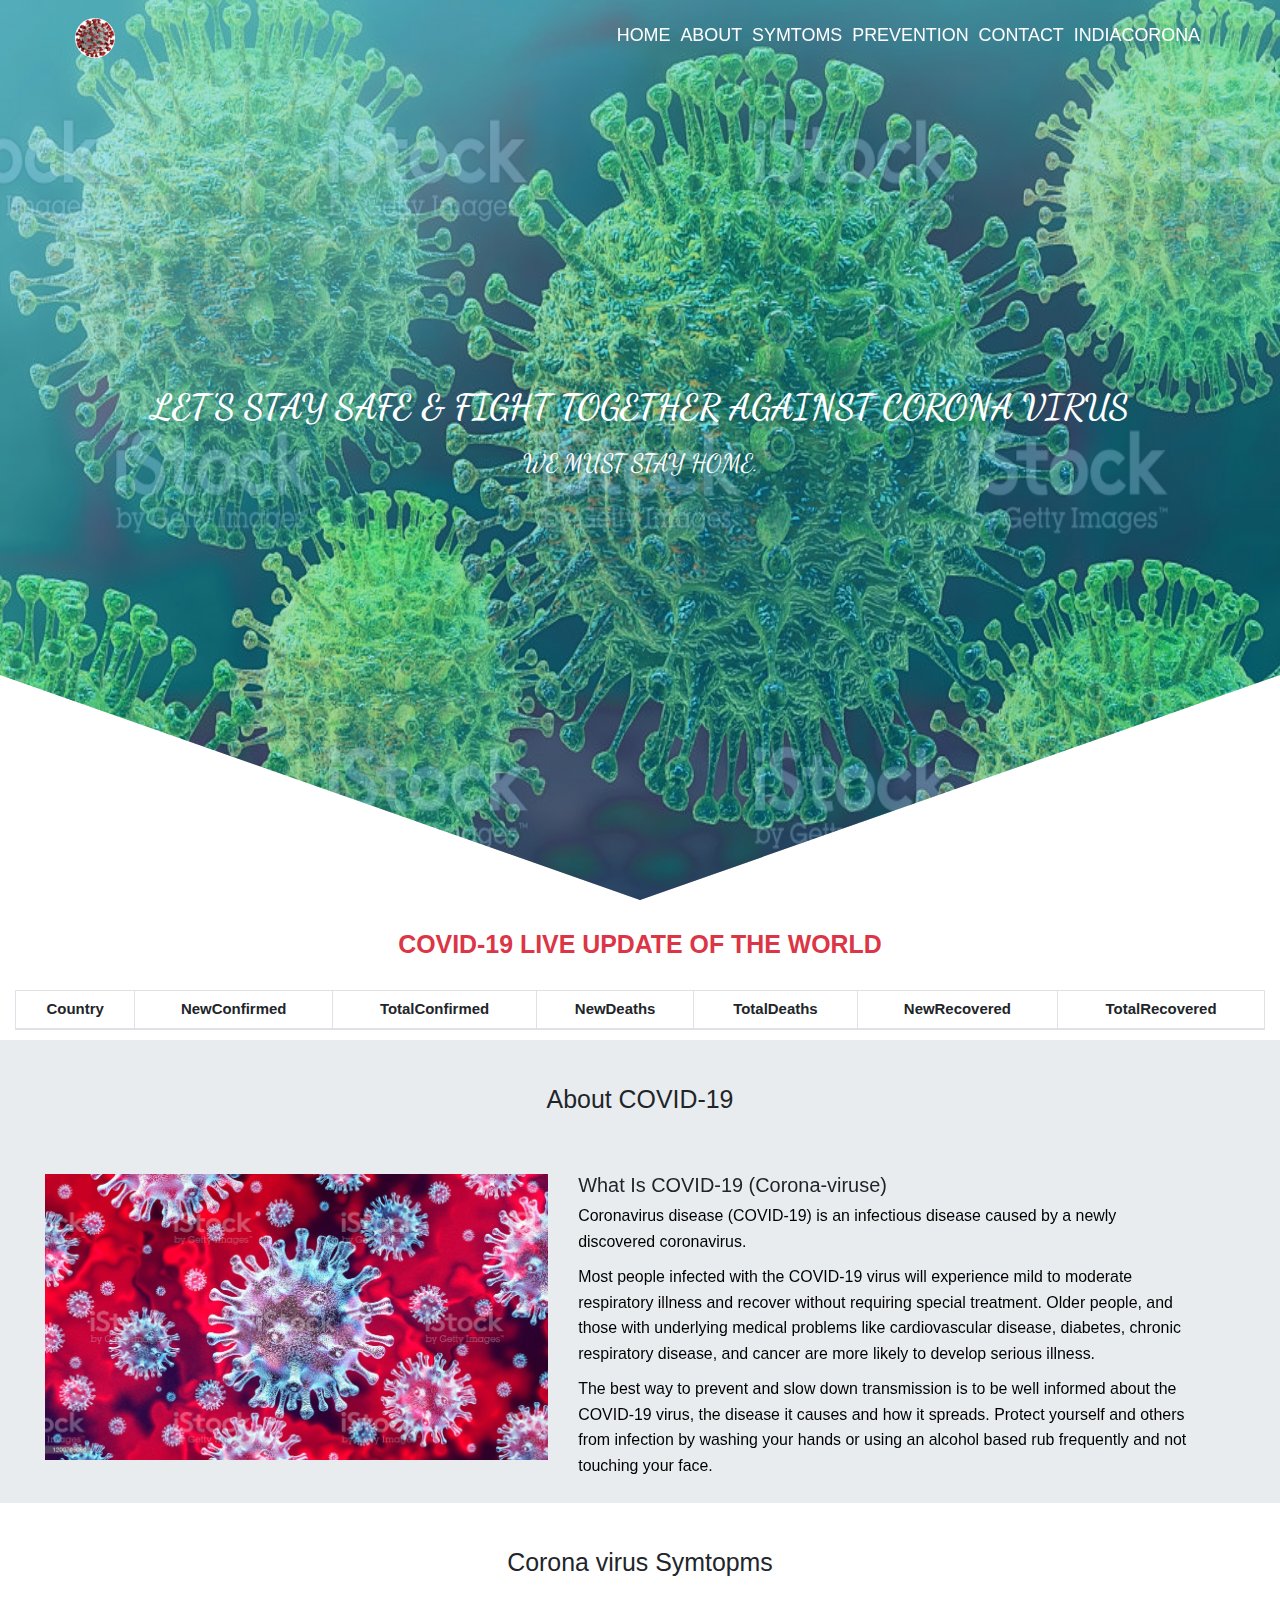
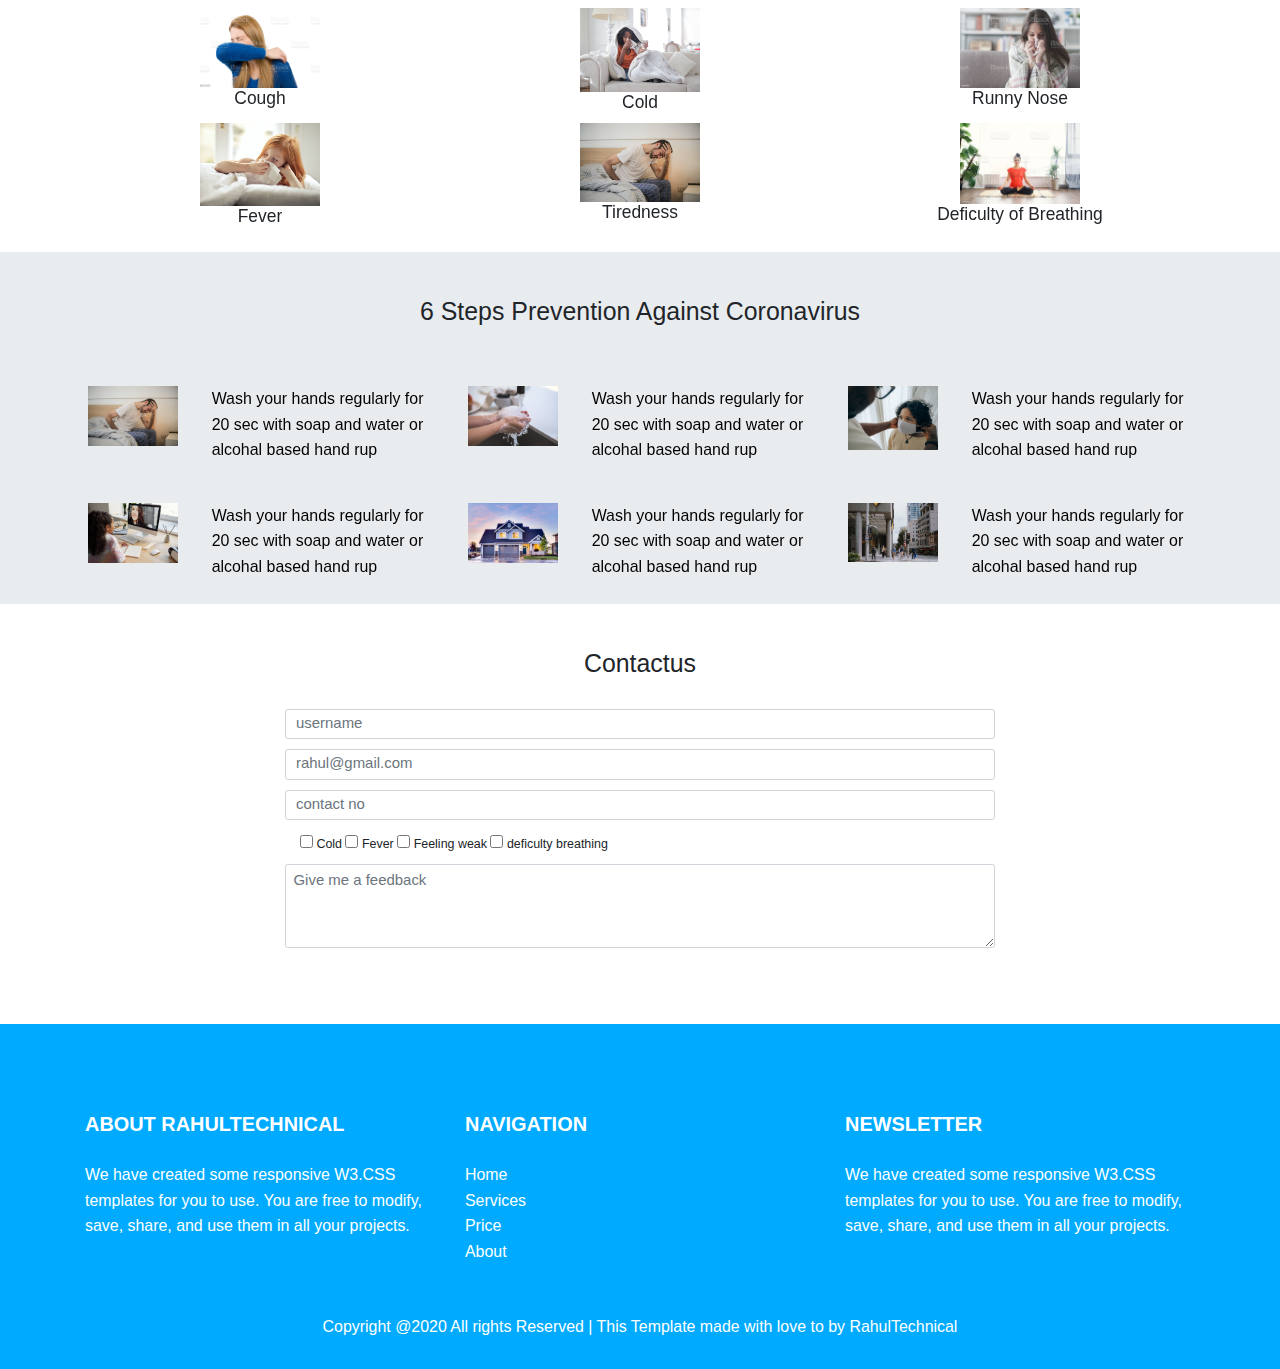
<file: covid_19/index.html>
<!DOCTYPE html>
<html lang="en">
<head>
	<meta charset="UTF-8">
	<meta name="viewport" content="width=device-width, initial-scale=1.0">
	<title>Live Covid-19 Tracker</title>
	<link rel="stylesheet" type="text/css" href="css/style.css">
	<link rel="stylesheet" href="https://maxcdn.bootstrapcdn.com/bootstrap/4.1.3/css/bootstrap.min.css">
	<link rel="stylesheet" href="https://cdnjs.cloudflare.com/ajax/libs/font-awesome/4.7.0/css/font-awesome.min.css" integrity="sha512-SfTiTlX6kk+qitfevl/7LibUOeJWlt9rbyDn92a1DqWOw9vWG2MFoays0sgObmWazO5BQPiFucnnEAjpAB+/Sw==" crossorigin="anonymous" />
	<link href="https://fonts.googleapis.com/css2?family=Dancing+Script:wght@700&display=swap" rel="stylesheet">


</head>
<body onload="fetch();">
	<!-- *******************header starts ************************ -->	

	<div class="header" id="topheader">
	  <nav class="navbar navbar-expand-lg navbar-dark fixed-top">
	  	<div class="container text-uppercase p-2">
		  <a class="navbar-brand font-wight-bold" href="#"><img src="images/images.jpg" class="img-fluid rounded-circle mt-2" height="40" width="40"></a>
		  <button class="navbar-toggler" type="button" data-toggle="collapse" data-target="#navbarSupportedContent" aria-controls="navbarSupportedContent" aria-expanded="false" aria-label="Toggle navigation">
		    <span class="navbar-toggler-icon"></span>
		  </button>

		  <div class="collapse navbar-collapse" id="navbarSupportedContent">
		    <ul class="navbar-nav ml-auto text-uppercase">
		      <li class="nav-item active">
		        <a class="nav-link" href="#">Home <span class="sr-only">(current)</span></a>
		      </li>

		      <li class="nav-item">
		        <a class="nav-link" href="#aboutid">about</a>
		      </li>
		      <li class="nav-item">
		        <a class="nav-link" href="#symtomid">symtoms</a>
		      </li>
		      <li class="nav-item">
		        <a class="nav-link" href="#preventionid">prevention</a>
		      </li>
		      <li class="nav-item">
		        <a class="nav-link" href="#contactus">contact</a>
		      </li>     
		      <li class="nav-item">
		        <a class="nav-link" href="indiacoronastate.html">indiacorona</a>
		      </li>     
		    </ul>
		  </div>
		 </div>
		</nav>
		<section class="header-section">
			<div class="center-div">
				<h1 class="font-weight-bold">Let's stay safe & fight together Against corona virus</h1>
				<p>We Must Stay Home. </p>
			</div>
		</section>
	</div>


<!-- *******************  Header Part End ***********************-->
<!-- *******************  Corona live Update starts ***********************-->
	<section class="corona_update container-fluid">
		<div class="section_header text-center mt-5 mb-5">
			<h1 class="text-center font-weight-bold text-uppercase text-danger">COVID-19 Live Update of the world</h1>
		</div>
		<div  class="table-responsive">
			<table class="table table-bordered table-striped text-center" id="tbvle">
				<thead>
					<tr>
						<th>Country</th>
						<th>NewConfirmed</th>
						<th>TotalConfirmed</th>
						<th>NewDeaths</th>
						<th>TotalDeaths</th>
						<th>NewRecovered</th>
						<th>TotalRecovered</th>
					</tr>
				</thead>
			</table>
		</div>
	</section>
<!-- *******************  Corona live Update ends ***********************-->
<!-- ************ about section starts *************** -->
	<div class="container-fluid sub_section pt-4 pb-4" id="aboutid">
		<div class="section_header text-center mt-5 mb-5">
			<h1>About COVID-19</h1>
		</div>
		<div class="row pt-5">
			<div class="col-lg-5 col-md-6 col-12 ml-5">
				<img src="images/istockphoto-1200769096-1024x1024.jpg" alt="Not Found" class="img-fluid">
			</div>
			<div class="col-lg-6 col-md-6 col-12 content">
				<h2>What Is COVID-19 (Corona-viruse)</h2>
				<p>Coronavirus disease (COVID-19) is an infectious disease caused by a newly discovered coronavirus.</p>
				<p>Most people infected with the COVID-19 virus will experience mild to moderate respiratory illness and recover without requiring special treatment.  Older people, and those with underlying medical problems like cardiovascular disease, diabetes, chronic respiratory disease, and cancer are more likely to develop serious illness.</p>
				<p>The best way to prevent and slow down transmission is to be well informed about the COVID-19 virus, the disease it causes and how it spreads. Protect yourself and others from infection by washing your hands or using an alcohol based rub frequently and not touching your face.</p>
			</div>
		</div>
		
	</div>
<!-- ************ about section ends *************** -->
<!-- ************ symtom section ends *************** -->
	<div class="container-fluid pt-4 pb-4" id="symtomid">
		<div class="section_header text-center mt-5 mb-5">
			<h1>Corona virus Symtopms</h1>
		</div>
		<div class="container">
			<div class="row">
				<div class="col-lg-4 col-md-4 col-12">
					<figure class="text-center">
					<img src="images/corona_cough.jpg" alt="Not Found" class="img-fluid" width="120" height="120">
					<figcaption><h3>Cough</h3></figcaption>
					</figure>
				</div>
				<div class="col-lg-4 col-md-4 col-12">
					<figure class="text-center">
					<img src="images/corona_cold.jpeg" alt="Not Found" width="120" height="120" class="img-fluid">
					<figcaption><h3>Cold</h3></figcaption>
					</figure>
				</div>
				<div class="col-lg-4 col-md-4 col-12">
					<figure class="text-center">
					<img src="images/corona_nose.jpg" width="120" height="120" alt="Not Found" class="img-fluid">
					<figcaption><h3>Runny Nose</h3></figcaption>
					</figure>
				</div><div class="col-lg-4 col-md-4 col-12">
					<figure class="text-center">
					<img src="images/corona_fever.jpeg" alt="Not Found" width="120" height="120" class="img-fluid">
					<figcaption><h3>Fever</h3></figcaption>
					</figure>
				</div>
				<div class="col-lg-4 col-md-4 col-12">
					<figure class="text-center">
					<img src="images/corona_tiredness.jpeg" width="120" height="120" alt="Not Found" class="img-fluid">
					<figcaption><h3>Tiredness</h3></figcaption>
					</figure>
				</div>
				<div class="col-lg-4 col-md-4 col-12">
					<figure class="text-center">
					<img src="images/corona_breath.jpg" alt="Not Found" width="120" height="120" class="img-fluid">
					<figcaption><h3>Deficulty of Breathing</h3></figcaption>
					</figure>
				</div>
			</div>
		</div>
	</div>

<!-- ************ symtom section ends *************** -->
<!-- ************ Prevention  section starts *************** -->

	<div class="container-fluid sub_section pt-4 pb-4" id="preventionid">
		<div class="section_header text-center mt-5 mb-5">
			<h1> 6 Steps Prevention Against Coronavirus </h1>
		</div>
		<div class="container">
			<div class="row">
				<div class="col-lg-4 col-md-4 col-12 mt-5">
					<div class="row">
						<div class="col-lg-4 col-md-4 col-12">
							<figure class="text-center">
							<img src="images/corona_tiredness.jpeg" width="90" height="90" class="img-fluid" alt="Not Found">
							</figure>
						</div>
						<div class="col-lg-8 col-md-8 col-12 content">
						<p>Wash your hands regularly for 20 sec with soap and water or alcohal based hand rup</p> 
						</div>
					</div>
				</div>
				<div class="col-lg-4 col-md-4 col-12 mt-5">
					<div class="row">
						<div class="col-lg-4 col-md-4 col-12">
							<figure class="text-center">
							<img src="images/corona_wash.jpeg" width="90" height="90" class="img-fluid" alt="Not Found">
							</figure>
						</div>
						<div class="col-lg-8 col-md-8 col-12 content">
						<p>Wash your hands regularly for 20 sec with soap and water or alcohal based hand rup</p> 
						</div>
					</div>
				</div>
				<div class="col-lg-4 col-md-4 col-12 mt-5">
					<div class="row">
						<div class="col-lg-4 col-md-4 col-12">
							<figure class="text-center">
							<img src="images/corona_mask.jpeg" width="90" height="90" class="img-fluid" alt="Not Found">
							</figure>
						</div>
						<div class="col-lg-8 col-md-8 col-12 content">
						<p>Wash your hands regularly for 20 sec with soap and water or alcohal based hand rup</p> 
						</div>
					</div>
				</div>
				<div class="col-lg-4 col-md-4 col-12 mt-5">
					<div class="row">
						<div class="col-lg-4 col-md-4 col-12">
							<figure class="text-center">
							<img src="images/corona_news.jpeg" width="90" height="90" class="img-fluid" alt="Not Found">
							</figure>
						</div>
						<div class="col-lg-8 col-md-8 col-12 content">
						<p>Wash your hands regularly for 20 sec with soap and water or alcohal based hand rup</p> 
						</div>
					</div>
				</div>
				<div class="col-lg-4 col-md-4 col-12 mt-5">
					<div class="row">
						<div class="col-lg-4 col-md-4 col-12">
							<figure class="text-center">
							<img src="images/corona_home.jpeg" width="90" height="90" class="img-fluid" alt="Not Found">
							</figure>
						</div>
						<div class="col-lg-8 col-md-8 col-12 content">
						<p>Wash your hands regularly for 20 sec with soap and water or alcohal based hand rup</p> 
						</div>
					</div>
				</div>
				<div class="col-lg-4 col-md-4 col-12 mt-5">
					<div class="row">
						<div class="col-lg-4 col-md-4 col-12">
							<figure class="text-center">
							<img src="images/corona_distance.jpeg" width="90" height="90" class="img-fluid" alt="Not Found">
							</figure>
						</div>
						<div class="col-lg-8 col-md-8 col-12 content">
						<p>Wash your hands regularly for 20 sec with soap and water or alcohal based hand rup</p> 
						</div>
					</div>
				</div>
			</div>
		</div>
	</div>
<!-- ************ prevention section ends *************** -->
<!-- ************ contact  section starts *************** -->

	<div class="container contactus pt-4 pb-4" id="contactus">
		<div class="text-center mt-5 mb-5">
			<h1> Contactus  </h1>
		</div>
		<div class="container">
			<div class="row">
				<div class="col-lg-8 offset-lg-2 col-12 ">
					<form action="">
					  <div class="form-group">
    					<input type="text" class="form-control form-control-lg" id="username" name="username"  placeholder="username" autocomplete="off"  required >
  					  </div>
					  <div class="form-group">
    					<input type="email" class="form-control form-control-lg" id="email" name="email" placeholder="rahul@gmail.com" autocomplete="off">
  					  </div>
  					  <div class="form-group">
    					<input type="text" class="form-control form-control-lg" id="mobile" name="mobile" placeholder="contact no">
  					  </div>
	   			      <div class="custom-control form-control-lg custom-checkbox">
	   			          <input type="checkbox"  id="cold" name="cold">
					      <label for="cold">Cold</label>
					   	  <input type="checkbox" id="fever" name="fever">
						  <label for="fever">Fever</label>
						  <input type="checkbox" id="weak" name="weak">
					      <label for="weak">Feeling weak</label>
					   	  <input type="checkbox" id="breathing" name="breathing">
						  <label for="breathing">deficulty breathing</label>
						</div>
					  <div class="form-group">
    					<textarea class="form-control" name="textarea" id="textarea" placeholder="Give me a feedback" rows="5"></textarea>
 					  </div>
 					  <div class="d-flex justify-content-center form-button">	
					  <button type="submit" class="btn btn-primary">Submit</button>
					  </div>						
					</form>
				</div>
			</div>
		</div>
	</div>

<!-- ************ contact  section ends *************** -->
<!-- ************** Footer starts ******************* -->
	
	<footer class="footersection" id="footerdiv" data-aos="fade-up"!>
		<div class="container">
			<div class="row">
				<div class="col-lg-4 col-md-6 col-12 footer-div">
					<div>
						<h3>ABOUT RAHULTECHNICAL</h3>
						<P>
							We have created some responsive W3.CSS templates for you to use.
							You are free to modify, save, share, and use them in all your projects.
						</P>
					</div>
				</div>

				<div class="col-lg-4 col-md-6 col-12 footer-div text-center">
					<div>
						<h3>NAVIGATION</h3>
						<li><a href="#">Home</a></li>
						<li><a href="#servicediv">Services</a></li>
						<li><a href="#pricingdiv">Price</a></li>
						<li><a href="#newsletter">About</a></li>
					</div>
				</div>

				<div class="col-lg-4 col-md-12 col-12 footer-div">
					<div>
						<h3>NEWSLETTER</h3>
						<P>
							We have created some responsive W3.CSS templates for you to use.
							You are free to modify, save, share, and use them in all your projects.
						</P>
					</div>
				</div>
			</div>
				<div class="mt-5 text-center">
					<p>Copyright @2020 All rights Reserved | This Template made with 
						love to by RahulTechnical</p>
				</div>
				
		</div>
	</footer>

				<div class="scrolltop float-right">
					<i class="fa fa-arrow-up" onclick="topFnct()" onclick="topFunction()" id="myBtn"></i>
				</div>
			

<!-- ************** Footer ends ******************* -->
	  <script type="text/javascript" src="js/script.js"></script>

	 <!-- jQuery library -->
	  <script src="https://ajax.googleapis.com/ajax/libs/jquery/3.5.1/jquery.min.js"></script>

	  <!-- Popper JS -->
	  <script src="https://cdnjs.cloudflare.com/ajax/libs/popper.js/1.16.0/umd/popper.min.js"></script>

	  <!-- Latest compiled JavaScript -->
	  <script src="https://maxcdn.bootstrapcdn.com/bootstrap/4.5.2/js/bootstrap.min.js"></script>

</body>
</html>
</file>
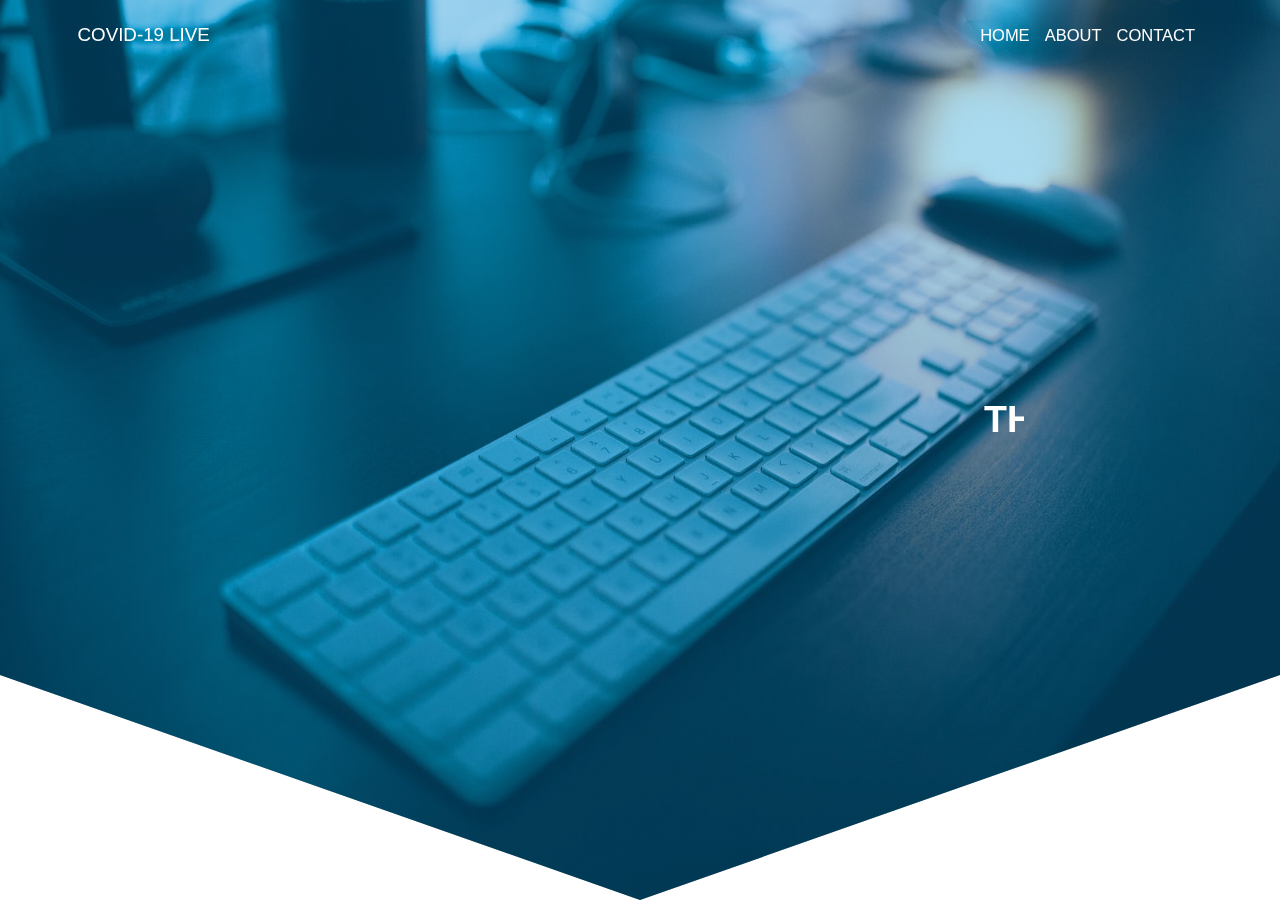
<file: covid_19.html>
<!DOCTYPE html>
<html lang="en">
<head>
	<meta charset="UTF-8">
	<meta name="viewport" content="width=device-width, initial-scale=1.0">
	<title>Live Covid-19 Tracker</title>
	<link rel="stylesheet" href="https://maxcdn.bootstrapcdn.com/bootstrap/4.1.3/css/bootstrap.min.css">
	<link rel="stylesheet" type="text/css" href="css/style.css">

</head>
<body>
	<!-- *******************header starts ************************ -->	

	<div class="header" id="topheader">
	  <nav class="navbar navbar-expand-lg navbar-dark fixed-top">
	  	<div class="container text-uppercase p-2">
		  <a class="navbar-brand font-wight-bold" href="#">Covid-19 Live</a>
		  <button class="navbar-toggler" type="button" data-toggle="collapse" data-target="#navbarSupportedContent" aria-controls="navbarSupportedContent" aria-expanded="false" aria-label="Toggle navigation">
		    <span class="navbar-toggler-icon"></span>
		  </button>

		  <div class="collapse navbar-collapse" id="navbarSupportedContent">
		    <ul class="navbar-nav ml-auto text-uppercase">
		      <li class="nav-item active">
		        <a class="nav-link" href="#">Home <span class="sr-only">(current)</span></a>
		      </li>

	    <!-- ******** submenu starts ******* -->
		     
 			<!-- <li class="nav-item dropdown">
                <a class="nav-link dropdown-toggle" href="http://example.com" id="navbarDropdownMenuLink" data-toggle="dropdown" aria-haspopup="true" aria-expanded="false"> our subject </a>
                <ul class="dropdown-menu" aria-labelledby="navbarDropdownMenuLink">
                    <li><a class="dropdown-item" href="#">android dev</a></li>
                    <li><a class="dropdown-item" href="#">ios dev</a></li>
                    <li class="dropdown-submenu"><a class="dropdown-item dropdown-toggle" href="http://google.com">Web development</a>
                        <ul class="dropdown-menu">
                            <li class="dropdown-submenu"><a class="dropdown-item dropdown-toggle" href="#">web development</a>
                                <ul class="dropdown-menu">
                                	<li><a class="dropdown-item" href="#">python</a></li>
                                    <li><a class="dropdown-item" href="#">php</a></li>
                                    <li><a class="dropdown-item" href="#">node js</a></li>
                                </ul>
                            </li>
                            <li class="dropdown-submenu"><a class="dropdown-item dropdown-toggle" href="#">front end development</a>
                                <ul class="dropdown-menu">
                                	<li><a class="dropdown-item" href="#">react js</a></li>
                                    <li><a class="dropdown-item" href="#">angular js</a></li>
                                </ul>
                            </li>
                            <li class="dropdown-submenu"><a class="dropdown-item dropdown-toggle" href="#">web design</a>
                                <ul class="dropdown-menu">
                                    <li><a class="dropdown-item" href="#">html</a></li>
                                    <li><a class="dropdown-item" href="#">css</a></li>
                                    <li><a class="dropdown-item" href="#">js</a></li>
                                    <li><a class="dropdown-item" href="#">jquery</a></li>
                                    <li><a class="dropdown-item" href="#">bootstrap</a></li>
                                    <li><a class="dropdown-item" href="#">sass</a></li>
                                    <li><a class="dropdown-item" href="#">less</a></li>
                                    <li><a class="dropdown-item" href="#">angular</a></li>
                                </ul>
                            </li>
                        </ul>
                    </li>
                </ul>
            </li> -->
      <!-- ******** submenu ends******* -->

		     <!--  <li class="nav-item">
		        <a class="nav-link" href="#servicediv">Service</a>
		      </li>
		      <li class="nav-item">
		        <a class="nav-link" href="#pricingdiv">Price</a>
		      </li> -->
		      <li class="nav-item">
		        <a class="nav-link" href="#newsletter">About</a>
		      </li>
		      <li class="nav-item">
		        <a class="nav-link" href="#contactid">Contact</a>
		      </li>     
		       <!-- <li class="nav-item">
		        <a class="nav-link" href="#quotation">live-quotation</a>
		      </li><li class="nav-item">
		        <a class="nav-link" href="covid_19.php">Covid-19</a>
		      </li> -->

		    </ul>
		  </div>
		 </div>
		</nav>
		<section class="header-section">
			<div class="center-div">
				<marquee width="60%" direction="left" height="100px">
					<h1 class="font-weight-bold">This Website Live Under Corona avoid meet any unkwon person.... Await Few Days </h1>
				</marquee>
				<!-- <h1 class="font-weight-bold">We are The Web Developers</h1>
				<p>We Create The World Best Websites. </p>
				<div class="header-buttons">
					<a href="#newsletter">AboutUs </a>
					<a href="#contactid">ContactUs </a>	
				</div> -->
			</div>
		</section>
	</div>

	
	<!-- *******************  Header Part End ***********************-->
	 <!-- jQuery library -->
	  <script src="https://ajax.googleapis.com/ajax/libs/jquery/3.5.1/jquery.min.js"></script>

	  <!-- Popper JS -->
	  <script src="https://cdnjs.cloudflare.com/ajax/libs/popper.js/1.16.0/umd/popper.min.js"></script>

	  <!-- Latest compiled JavaScript -->
	  <script src="https://maxcdn.bootstrapcdn.com/bootstrap/4.5.2/js/bootstrap.min.js"></script>
</body>
</html>
</file>
<file: covid_19/css/style.css>
@import url('https://fonts.googleapis.com/css2?family=Permanent+Marker&family=Righteous&display=swap');
html{
	scroll-behavior: smooth;

	/* 100% = 16px default font size
	what if we want 10px as default font size
	so we devide the 10/16 = .625*100 = 62.5%*/
	font-size: 62.25%;
	/* font-size: 100% = 16px;
	1px = 6.25%;
	10px = 62.25%;
	15px = 93.75%; */
} 

:root{
	--main-color: #fff;
	--h1-para-font-size: 2.5rem;
}

*{
	margin: 0; 
	padding: 0; 
	box-sizing: border-box; 
	font-family: 'Poppins', sans-serif;
}

::selection{
	color: blue;
}
a{ 
	text-decoration: none; 
}

a:hover{ 
	text-decoration: none;
}

li{
	list-style: none;
}

p{
	font-size: 1.6rem;
	line-height: 1.6;
	color: var(--main-color);
}/* 
.heading h1{
		font-size: var(--h1-font-size);
		font-weight: bold;
		text-transform: uppercase;
		text-align: center;	
		font-family: 'Permanent Marker', cursive;
		font-family: 'Righteous', cursive;
		font-family: 'Dancing Script', cursive;
	}
.heading p{
	text-transform: uppercase;
	text-align: center;
	font-weight: bold;
	font-size: var(--h1-para-font-size);
	/* font-family: 'Dancing Script', cursive; */



/**************** actual css classes starts *******************/

.header{
	width: 100%;
	height: 100vh;
	background-image: linear-gradient(rgba(0,168,255,0.3), rgba(0,168,255,0.3)),
	 url('../images/istockphoto-506551290-1024x1024.jpg');
	background-repeat: no-repeat;
	background-size: 100% 100%;
	clip-path: polygon( 100% 0, 100% 75%, 50% 100%, 0 75%, 0 0 );
	position: relative;
}
.header:before{
	content: "";
	position: absolute;
	top: 0%;
	bottom: 0%;
	right: 0%;
	left: 0%;
	opacity: .3%;
	z-index: -1;
	background: linear-gradient(to right, #1e5799 0%, #3ccdbb 0%, #16c9f6 100%);
}
.navbar:before{
	content: "";
	position: absolute;
	top: 0%;
	bottom: 0%;
	right: 0%;
	left: 0%;
	opacity: .3%;
	z-index: -1;
	background: linear-gradient(to right, #1e5799 0%, #3ccdbb 0%, #16c9f6 100%);	
}
.navbar-brand{
	font-size: 1.8rem;
}
.nav-item a{
	color: var(--main-color)!important;
	font-size: 1.8rem;
}

.header-section{
	width: 100%;
	height: inherit;
	color: var(--main-color);
	text-align: center;
	font-family: 'Dancing Script', cursive;
	position: relative;
}
.center-div{
	width: 100%;
	height: auto;
	position: absolute;
	top: 50%;
	left: 50%;
	font-family: 'Dancing Script', cursive;
	text-transform: uppercase;
	transform: translate(-50%, -50%);
	-ms-transform: translate(-50%, -50%);
	-webkit-transform: translate(-50%, -50%);
}
.center-div h1{
	font-size: 3.5rem;
}
.center-div p{
	font-size: var(--h1-para-font-size);
	padding: 1rem 0 2rem 0;
	color: var(--main-color);
	font-family: 'Dancing Script', cursive;
}

/* **************** COVID-19 LIVE UPDATE ************** */

.table tr th{
	font-size: 1.5rem;
}
.table tr td{
	font-size: 1.3rem;
}

/* **************** COVID-19 LIVE UPDATE ************** */
/* *********** about corona virus *************** */
.content p{
	color: black;
}

.sub_section{
	background-color: #e9ecef;
}
/* *********** about corona virus *************** */
/* *********** contact us starts *************** */

/* .custom-control checkbox::before, 
.custom-control checkbox::after {
    top: 1rem;
    width: 5.65rem;
    height: 5.65rem;
} */
.form-button button{
	border: none;
	border-radius: 100px;
	margin: 0px 5px;
	/* line-height: 5rem; */
	padding: 12px 35px;
	outline: none;
	font-size: 1.8rem;
	font-weight: 400;
	text-align: center;
	background: transparent;
}

form:hover .form-button button{
	background: #50d1c0;
	border: 1px solid #000;
	color: #000;
	box-shadow: 0 0 20px 0 rgba(0 0 0 0.3);
}

::placeholder{
	font-size: 1.5rem;
}

/* *********** contact us starts *************** */
















/***************** footer starts css **********************/

.footersection{
	width: 100%;
	height: auto;
	position: relative;
	padding: 7rem 0 2rem 0;
	background: #00abff;
}	

.footersection li a{
	font-size: 1.6rem;
	line-height: 1.6;
	color: var(--main-color);
	text-transform: capitalize;
}


.footersection h3{
	text-transform: uppercase;
	color: var(--main-color);
	margin-bottom: 2.5rem;
	font-size: 2rem!important;
	font-weight: bold;
	text-shadow: 0 .2rem .5rem rgba(0 0 0 0.4);

}

.footer-div li a:hover{
	text-decoration: none;
}

/***************** footer css ends **********************/
/***************** arrow css starts **********************/

#myBtn{
	
	display: none;
	position: fixed;
	bottom: 3rem;
	right: 5rem;
	z-index: 99;
	border: none;
	color: var(--main-color);
	background: #00abff;
	padding: 1.5rem;
	border-radius: 1.5rem;
}

#myBtn:hover{
	background: #606060;
}


/***************** arrow css ends **********************/
/******************** media queries ***********************/

@media(max-width: 768px){
	.nav-item{
		text-align: center!important;
	}
	.contactus{
		height: auto;
		margin-top: 2rem;
	}	margin: 3rem 0rem;
	}
	.contactus p{
		padding: 0px 4rem;
	}

	.footer-div:nth-child(2){
		text-align: left!important;
	}

	.footer-div{
		margin: 2rem 0;
	}
}

@media(max-width: 998px){
	.nav-item{
		text-align: center!important;
	}
	.pricing, .contactus,.wrapper, .our_team{
		height: auto;
		margin-top: 2rem;
	}
	.card-second{
		transform: translateY(0rem);
		margin: 3rem 0rem;
	}
	.contactus p{
		padding: 0rem 4rem;
	}

}	
@media(max-width: 998px){
	html{
		font-size: 75%;
	}
}
@media(max-width: 768px){
	html{
		font-size: 55%;
	}
}
</file>
<file: css/style.css>
@import url('https://fonts.googleapis.com/css2?family=Permanent+Marker&family=Righteous&display=swap');

html{
	scroll-behavior: smooth;
}

html{
	/*
	1px = 6.25%;
	10px = 62.25%;
	15px = 93.75%; */
	font-size: 93.75%;
}
:root{
	--main-color: #fff;
	--btn-font-color: #000;
	--h1-para-font-size: 1rem;
	--h1-font-size: 1.7rem;
}

::selection{
	color: #bfff00;
	background: #000;
}

*{
	margin: 0; 
	padding: 0; 
	box-sizing: border-box; 
	/* font-family: 'Dancing Script', cursive;
	font-family: 'Fredoka One', cursive; */
	font-family: 'Poppins', sans-serif;
}
a{ 
	text-decoration: none; 
}

a:hover{ 
	text-decoration: none;
}

li{
	list-style: none;
}

p{
	font-size: 1rem;
	line-height: 1.6;
	font-weight: 400;
	color: #606060;
}
i{
	color: #2fccd0;
}
.heading h1{
		font-size: var(--h1-font-size);
		font-weight: bold;
		text-transform: uppercase;
		text-align: center;	
		font-family: 'Permanent Marker', cursive;
		font-family: 'Righteous', cursive;
		/* font-family: 'Dancing Script', cursive; */
	}
.heading p{
	text-transform: uppercase;
	text-align: center;
	font-weight: bold;
	font-size: var(--h1-para-font-size);
	/* font-family: 'Dancing Script', cursive; */

}

#loader{
	 width: 100%;
	 height: 100vh;
	 background: #fff url('https://faviconer.net/preloaders/831/Pinwheel.gif')
	  no-repeat center;
	 position: fixed;
	 z-index: 99999;
}

#map{
		height: 500px;
		width: 100%;
	}

.extra-div h2, .service-div h2{
	font-size: .9rem;
	line-height: 1.1;
	font-weight: bold;
	margin: 20px 0 15px 0;
	word-spacing: 4px;

}


/* ********************  popUpMain starts ************************ */

#popUpMain{
	position: fixed;
	width: 100%;
	height: 100%;
	background-color: rgba(0, 0, 0, 0.6);
	z-index: 1001;
	font-family: 'Slabo 27px', serif;
}

#popup{
	width: 500px;
	height: 250px;
	background-image:linear-gradient(rgba(0, 0, 0, 0.5), rgba(0, 0, 0, 0.5)), url('../images/pexels-photo-109371.jpeg');
	background-size: cover;
	top: 50%;
	left: 50%;
	transform: translate(-50%, -50%);
	box-shadow: 2px 2px 5px 3px white;
	position: absolute;
	text-align: center;
}

#newsHeading{
	transform: translateY(50px);
	color: white;
	font-family: 'Slabo 27px', serif;
}

#emailId{
	width: 60%;
	padding: 5px;
	margin-top: 80px;
	margin-bottom: 20px;
	font-family: 'Slabo 27px', serif;
}

.submitId{
	background-color: #0fc0fa;
	border: none;
	font-size: 16px;
	padding: 6px 16px;
	color: var(--btn-font-color);
	/* color: white; */
	font-family: 'Slabo 27px', serif;
}

/* ********************  popUpMain ends ************************ */

/**************** actual css classes starts *******************/

.header{
	width: 100%;
	height: 100vh;
	background-image: linear-gradient(rgba(0,168,255,0.3), rgba(0,168,255,0.3)),
	 url('../images/banner.jpeg');
	background-repeat: no-repeat;
	background-size: 100% 100%;
	clip-path: polygon( 100% 0, 100% 75%, 50% 100%, 0 75%, 0 0 );
	position: relative;
}
.header:before{
	content: "";
	position: absolute;
	top: 0%;
	bottom: 0%;
	right: 0%;
	left: 0%;
	opacity: .3%;
	z-index: -1;
	background: linear-gradient(to right, #1e5799 0%, #3ccdbb 0%, #16c9f6 100%);
}
.navbar:before{
	content: "";
	position: absolute;
	top: 0%;
	bottom: 0%;
	right: 0%;
	left: 0%;
	opacity: .3%;
	z-index: -1;
	background: linear-gradient(to right, #1e5799 0%, #3ccdbb 0%, #16c9f6 100%);	
}

.nav-item a{
	/* color: white!important; */
	color: var(--main-color)!important;
	/* font-weight: bold; */
	font-size: 1.1rem;
}

.header-section{
	width: 100%;
	height: inherit;
	/* color: white; */
	color: var(--main-color);
	text-align: center;
	font-family: 'Fredoka One', cursive;
	position: relative;
}
.center-div{
	width: 100%;
	height: auto;
	position: absolute;
	top: 50%;
	left: 50%;
	font-family: 'Dancing Script', cursive;
	text-transform: uppercase;
	transform: translate(-50%, -50%);
	-ms-transform: translate(-50%, -50%);
	-webkit-transform: translate(-50%, -50%);
}
.header-buttons a{
	border: 1px solid #fff;
	border-radius: 100px;
	margin: 0 5px;
	padding: 12px 36px;
	outline: none;
	/* color: #fff; */
	color: var(--main-color);
	font-size: 1rem;
	font-weight: 400;
	line-height: 1.4;
	text-align: center;
	font-family: 'Dancing Script', cursive;

}
.header-buttons a:hover{
	/* color: black; */
	color: var(--btn-font-color);
	background-color: #fff;
	text-decoration: none;
	box-shadow: 0 0 20px 0 rgba(0,0,0,0.3) 
}
.center-div p{
	font-size: 1.3rem;
	padding: 10px 0 20px 0;
	color: var(--main-color);
	font-family: 'Dancing Script', cursive;

	/* color: #fff; */
}
/* ******************** slider effect starts **************/
/* .center_div{
	width: 100vw;
	height: 100vh;
	background-color:#2f3542;
	display: grid;
	place-items: center; 
}
h{
	color: #fff;
	font-size: 8rem;
	text-transform: uppercase;
	position: relative;
}
h3::before{
	content: "~We are The Web Developer~";
	width: 100%;
	color: #2ed573;
	position: absolute;
	top: 0;
	left: 0;
	border-right: .4rem solid #2ed573;
	animation: slide 5s linear infinite;
	-webkite-animation: slide 5s linear infinite;
	-ms-animation: slide 5s linear infinite;
	-o-animation: slide 5s linear infinite;
	-moz-animation: slide 5s linear infinite;
	overflow: hidden;
}
@keyframes slide{
	0%{
		width: 0%;
	}
	50%{
		width: 100%;
	}
	100%{
		width: 0%;
	}
} */
/* ******************** slider hover effect starts **************/


/* ******************** Submenu hover effect starts **************/

.navbar-nav li:hover > ul.dropdown-menu {
    display: block;
    background: #48cae4;
    font-size: 14px;
}
.dropdown-submenu {
    position:relative;
   
}
.dropdown-submenu>.dropdown-menu {
    top: 0;
    left: 100%;
    margin-top:-6px;
    
}

/* rotate caret on hover */
.dropdown-menu > li > a:hover:after {
    text-decoration: underline;
    transform: rotate(-90deg);
}

/* .nav-item a:hover{
	color: black!important;
	font-weight: bold;
} */
.dropdown-menu li a:hover{
	/* color: black!important; */
	color: var(--btn-font-color)!important;
}


/* ******************** Submenu hover effect ends ************* */

/***************** three extra div css starts **********************/

.header-extradiv{
	width: 100%;
	height:auto;
	margin: 100px 0;
	text-align: center;
}
.extra-div{
	background: #fff;
	border: medium none;
	padding: 40px! important;
	border-radius: 3px;
	transition: .3s 
}
.extra-div h2{
	font-size: 1.4rem;
}
.extra-div:hover{
	box-shadow: 0 0 20px 0 rgba(0,0,0,0.3);
	transform: translateY(-20px);
}


/***************** three extra div css ends **********************/
/***************** Offers div css starts **********************/

	.service-offers{
		background: #f7f7f9;
		padding: 50px 0;
		margin-bottom: 50px;
	}
	.heading{
		margin-bottom: 50px;
	}
	/* .heading h1{
		font-size: var(--h1-font-size);
		font-weight: 600px;
		text-transform: uppercase;
	} */
	.names h1,.names h2{
		color: #2e2e2e;
		font-size: 1.1rem;
		text-transform: uppercase;
		font-weight: bold;
	}
	.service-icons{
		display: flex;
		justify-content: center;
		align-items: center;
	}
	.progress{
		height: 0.6rem!important;
		margin-bottom: 25px!important;
		background: #606060;
	}


/***************** offers div css ends **********************/
/* ************** our lalencted team ******************* */


.our_team{
  width: 100%;
  height:100vh;
  margin: 50px 0;
  text-align: center;
}
.wrapper{
  width: 100vw;
  height: 100vh;
  top: 0;
  left: 0;
  margin: 0;
}

.section-header{
  text-align: center;
  margin-top: 35px;
  margin-bottom: 35px;
}

.section-header h1{
  /* font-size: 35px; */
  font-size: var(--h1-font-size);
  margin: 0;
  /* font-family: oswald; */
}

.section-header p{
  font-size: 16px;
  text-transform: uppercase;
  font-weight: bold;
  /* font-family: Poppins; */
}

/* .line{
  height: 2px;
  width: 100px;
  background: #000;
  margin: auto;
  margin-bottom: 1%;
} */

.project {
  width: auto;
  float: left;
  margin-right: 0px;
}

/* .animate{
	opacity: 0;
}
.animate.animated{
	opacity: 1;
} */
.project__image {
  display: block;
  position: relative;
  margin-bottom: 50px;
}

.project__image img {
  width: 300px;
  height: 220px;
  display: block;
}

.project__image:after {
  content: " ";
  width: 100%;
  height: 100%;
  position: absolute;
  left: 0;
  top: 0;
  background: linear-gradient(rgba(0, 0, 0, 0.1), rgba(0, 0, 0, 0.4));
  transition: opacity .3s ease;
  opacity: 0;
}
	
.project__card {
  position: relative;
  will-change: transform;
  transition: box-shadow .3s ease;
  box-shadow: 0 10px 30px transparent;
}

.project__card.hover-in {
  transition: -webkit-transform .2s ease-out;
  transition: transform .2s ease-out;
  transition: transform .2s ease-out, -webkit-transform .2s ease-out;
}

.project__card.hover-out {
  transition: -webkit-transform .2s ease-in;
  transition: transform .2s ease-in;
  transition: transform .2s ease-in, -webkit-transform .2s ease-in;
}

.project:hover .project__card { box-shadow: 0 10px 30px rgba(0, 0, 0, 0.4); }

.project:hover .project__image:after { opacity: 1; }

.project:hover .project__detail {
  border-width: 7px;
  box-shadow: 0 10px 30px rgba(0, 0, 0, 0.4);
}

.project:hover .project__title, .project:hover .project__category {
  -webkit-transform: translateY(0) scale(1);
  -ms-transform: translateY(0) scale(1);
  transform: translateY(0) scale(1);
  opacity: 1;
}

.project__detail {
  position: absolute;
  left: 30px;
  right: 30px;
  top: 30px;
  bottom: 30px;
  display: -webkit-flex;
  display: -ms-flexbox;
  display: flex;
  -webkit-flex-direction: column;
  -ms-flex-direction: column;
  flex-direction: column;
  -webkit-justify-content: center;
  -ms-flex-pack: center;
  justify-content: center;
  text-align: center;
  pointer-events: none;
  -webkit-transform: translateZ(30px);
  transform: translateZ(30px);
  border: 0 solid #fff;
  transition: border .4s ease;
}

.project__title {
  margin: 0 0 10px;
  font-size: 28px;
  font-weight: 500;
  transition: .4s ease;
  opacity: 0;
  -webkit-transform: translateY(40px) scale(0);
  -ms-transform: translateY(40px) scale(0);
  transform: translateY(40px) scale(0);
  will-change: transform;
}

.project__title a {
 /* color: white; */
 color: var(--main-color);
 text-decoration: none;
}

.project__category {
  opacity: 0;
  transition: .4s ease;
  transition-delay: .1s;
  -webkit-transform: translateY(40px) scale(0);
  -ms-transform: translateY(40px) scale(0);
  transform: translateY(40px) scale(0);
  will-change: transform;
}

.project__category a {
  color: rgba(255, 255, 255, 0.8);
  font-size: 1.3em;
  text-decoration: none;
}


/* ************** our lalencted team ******************* */
/***************** Awards won css starts **********************/

.project-work{
	margin: 50px 0;
}
.project-works h1{
	/* font-size: 2rem; */
	font-size: var(--h1-font-size);
	text-align: center;
}

/***************** Awards won css ends **********************/

/***************** Pricing css starts **********************/

.pricing{
	width: 100%;
	height: 100vh;
	padding: 50px;
	position: relative;
}

.pricing:before{
	content: "";
	position: absolute;
	top: 0%;
	bottom: 0%;
	right: 0%;
	left: 0%;
	z-index: -1;
	background: linear-gradient(160deg, #16c9f6 55%, #fff 0%);	
}

.money{
	font-size: 35px;
	line-height: 1;
	color: #606060;
}

.card{
	transition: 0.3s ease;
}

.card-header{
	font-size: 1.4rem;
	font-weight: bold;
	background: #fff!important;
	padding: 25px 0px!important;
}

.card-body{
	padding: 30px 0px!important;
}

.card-body li{
	margin: 10px 0;
	font-weight: 400;
	font-size: 15px;
	line-height: 1.6;
	color: #606060;
}

.card-footer{
	background: white!important;
	padding: 30px 0px!important;
}

.card-footer a{
	border: 1px solid #50d1c0;
	border-radius: 100px;
	margin: 0 5px;
	padding: 12px 36px;
	outline: none;
	color: #50d1c0;
	font-size: 1rem;
	font-weight: 400;
	line-height: 1.4;
	text-align: center;
}
.card:hover .card-footer a{
	/* color: #fff; */
	color: var(--main-color);
	background-color: #50d1c0;
	text-decoration: none;
	box-shadow: 0 0 20px 0 rgba(0,0,0,0.3) 
}

.card:hover{
	transform: translateY(-20px);
	box-shadow: 0 0 20px 0 rgba(0,0,0,0.3) 	
}

.card:hover .card-header, .card:hover .money{
	color: #50d1c0;
}

.card-second{
	transform: translateY(-20px);
/*	box-shadow: 0 0 20px 0 rgba(0,0,0,0.3);*/ 		
}

/***************** Pricing css ends **********************/

/***************** Happy Clientss css Starts **********************/


.happyclients{
	width: 100%;
	height: 100vh;
	padding: 80px 0px;
}
.box{
	text-align: center;
	border: 1px solid rgba(0,0,0,0.2);
	box-shadow: 0 5px 10px 0 rgba(0,0,0,0.3);
	border-radius: 2px;
	transition: 0.2s ease;
}

.box:hover{
	background: #16c9f6;
}

.box:hover p{
	/* color: #fff; */
	color: var(--main-color);
}

.carousel-indicators{
	position: absolute;
	right: 0;
	bottom: -60px!important;
}
.carousel-indicators li{
	background-color: #16c9f6!important;
}
.box a{
	position: relative;
}
.box a img{
	width: 100px;
	height: 100px;
	border-radius: 50%;
	margin-top: 20px;
}

.box a:after{
	content: "\f10d";
	font-family: FontAwesome;
	width: 40px;
	height: 40px;
	border-radius: 50%;
	background:linear-gradient(to right, #1e5799 0%, #3ccdbb 0%, #16c9f6 10%);
	/* color: white; */
	color: var(--main-color);
	position: absolute;
	top: 120%;
	left: 70%;
	display: flex;
	justify-content: center;
	align-items: center;
}

.box h1{
	font-size: 13px;
	font-weight: 700;
	color: #000;
	margin-bottom: 10px;
}

.box h2{
	font-size: 13px;
	font-weight: 400;
	color: #666;
	margin-bottom: 20px;
}
/***************** Happy Clients css ends **********************/

/***************** ContactUs css starts **********************/

.contactus{
	width: 100%;
	height: 100vh;
	padding: 70px 0px;
	position: relative;
}

.contactus:before{
	content: "";
	position: absolute;
	top: 0px;
	left: 0px;
	bottom: 0px;
	right: 0px;
	background: linear-gradient(331deg, #16c9f6 55%, #fff 10%);
	-webkit-background: linear-gradient(331deg, #16c9f6 55%, #fff 10%);
	-ms-background: linear-gradient(330deg, #16c9f6 55%, #fff 0%);
	-o-background: linear-gradient(330deg, #16c9f6 55%, #fff 0%);
	-moz-background: linear-gradient(330deg, #16c9f6 55%, #fff 0%);
	
	z-index: -1;
}

.form-button button{
	border: 1px solid #50d1c0;
	border-radius: 100px;
	margin: 0px 5px;
	padding: 12px 35px;
	outline: none;
	color: #50d1c0;
	font-size: 1rem;
	font-weight: 400;
	font-weight: 1.3;
	text-align: center;
	background: transparent;
}

form:hover .form-button button{
	background: #fff;
	/* color: #000; */
	color: var(--btn-font-color);
	box-shadow: 0 0 20px 0 rgba(0 0 0 0.3);
}

::placeholder{
	font-size: .85rem;
}

/***************** ContactUs css ends **********************/

/***************** newsletter starts  **********************/

.newsletter{
	width: 100%;
	height: auto;
	margin: 80px auto;
}
.news-input{
	border-radius: 100px 0px 0px 100px!important;
	min-width: 150px;
	min-height: 45px; 
}
.input-group-text{
	min-height: 40px;
	min-width: 130px;
	/* color: #fff!important; */
	color: var(--main-color)!important;
	border-radius: 0px 100px 100px 0px!important;
	background: #5bc0de!important;
}

/* ************ quotation  css starts *********** */

.livequotation{
		background: #f7f7f9;
		padding: 50px 0;
		margin-bottom: 30px;
	}
.quotes_buttons button {
	border: 1px solid #000;
	border-radius: 5px;
	margin: 10px 15px;
	padding: 12px 36px;
	outline: none;
	/* color: #fff; */
	color: black;
	font-size: 1rem;
	font-weight: 400;
	line-height: 1.4;
	text-align: center;
}
.header-buttons button:hover{
	/* color: black; */
	color: var(--btn-font-color);
	background-color: #fff;
	text-decoration: none;
	box-shadow: 0 0 20px 0 rgba(0,0,0,0.3) 
}
/* ************ quotation css starts *********** */
/***************** newsletter css ends **********************/

/***************** footer starts css **********************/

.footersection{
	width: 100%;
	height: auto;
	position: relative;
	padding: 70px 0 20px 0;
	background: #00abff;
}	

.footersection p{
	/* color: #fff; */
	color: var(--main-color);
}

.footersection li a{
	font-size: 1rem;
	font-weight: 400px;
	line-height: 1.6;
	/* color: #fff; */
	color: var(--main-color);
	text-transform: capitalize;
}


.footersection h3{
	text-transform: uppercase;
	/* color: #fff; */
	color: var(--main-color);
	margin-bottom: 25px;
	font-size: 1.3rem!important;
	font-weight: bold;
	text-shadow: 0 2px 5px rgba(0 0 0 0.4);

}

.footer-div li a:hover{
	text-decoration: none;
}

#myBtn{
	
	display: none;
	position: fixed;
	bottom: 20px;
	right: 40px;
	z-index: 99;
	border: none;
	/* color: #fff; */
	color: var(--main-color);
	background: #00abff;
	padding: 10px;
	border-radius: 10px;
}

#myBtn:hover{
	background: #606060;
}
/***************** footer css ends **********************/




/******************** media queries ***********************/

@media(max-width: 768px){
	.nav-item{
		text-align: center!important;
	}
	.pricing, .happyclients,.contactus,.wrapper, .our_team{
		height: auto;
		margin-top: 20px;
	}
	.card-second{
		transform: translateY(0px);
		margin: 30px 0px;
	}
	.contactus p{
		padding: 0px 40px;
	}

	.footer-div:nth-child(2){
		text-align: left!important;
	}

	.footer-div{
		margin: 20px 0;
	}
}

@media(max-width: 998px){
	.nav-item{
		text-align: center!important;
	}
	.pricing, .contactus,.wrapper, .our_team{
		height: auto;
		margin-top: 20px;
	}
	.card-second{
		transform: translateY(0px);
		margin: 30px 0px;
	}
	.contactus p{
		padding: 0px 40px;
	}

}	
@media(max-width: 998px){
	html{
		font-size: 75%;
	}
}
@media(max-width: 768px){
	html{
		font-size: 80%;
	}
}
</file>
